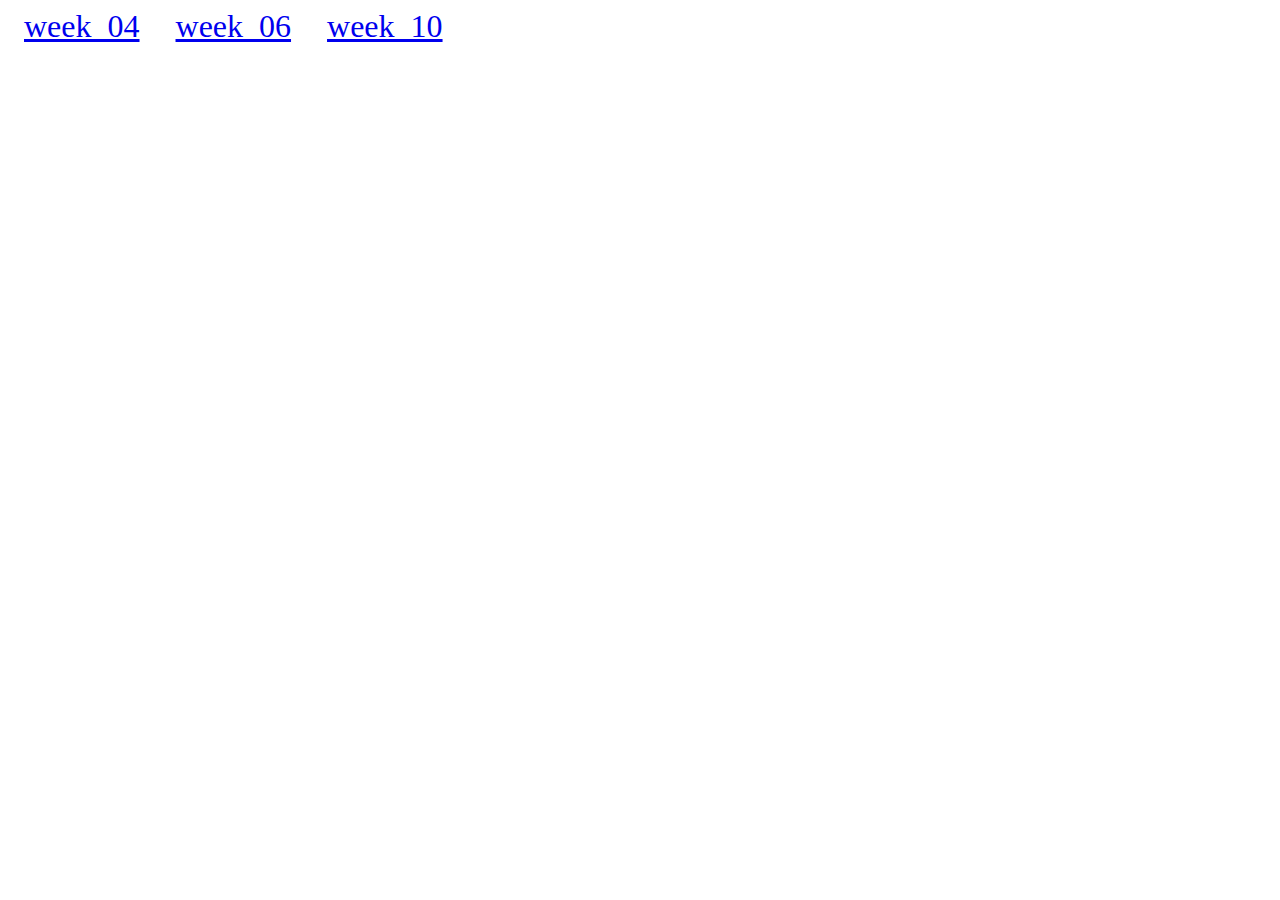
<file: index.html>
<!DOCTYPE html>
<html lang="en">
<head>
    <meta charset="UTF-8">
    <meta name="viewport" content="width=device-width, initial-scale=1.0">
    <meta http-equiv="X-UA-Compatible" content="ie=edge">
    <title>Document</title>
</head>
<body>

    <a style="font-size: 2em; margin: 0 0.5em;" href="./week_04/">week_04</a>
    <a style="font-size: 2em; margin: 0 0.5em;" href="./week_06/">week_06</a>
    <a style="font-size: 2em; margin: 0 0.5em;" href="./week_06/">week_10</a>

</body>

</html>
</file>
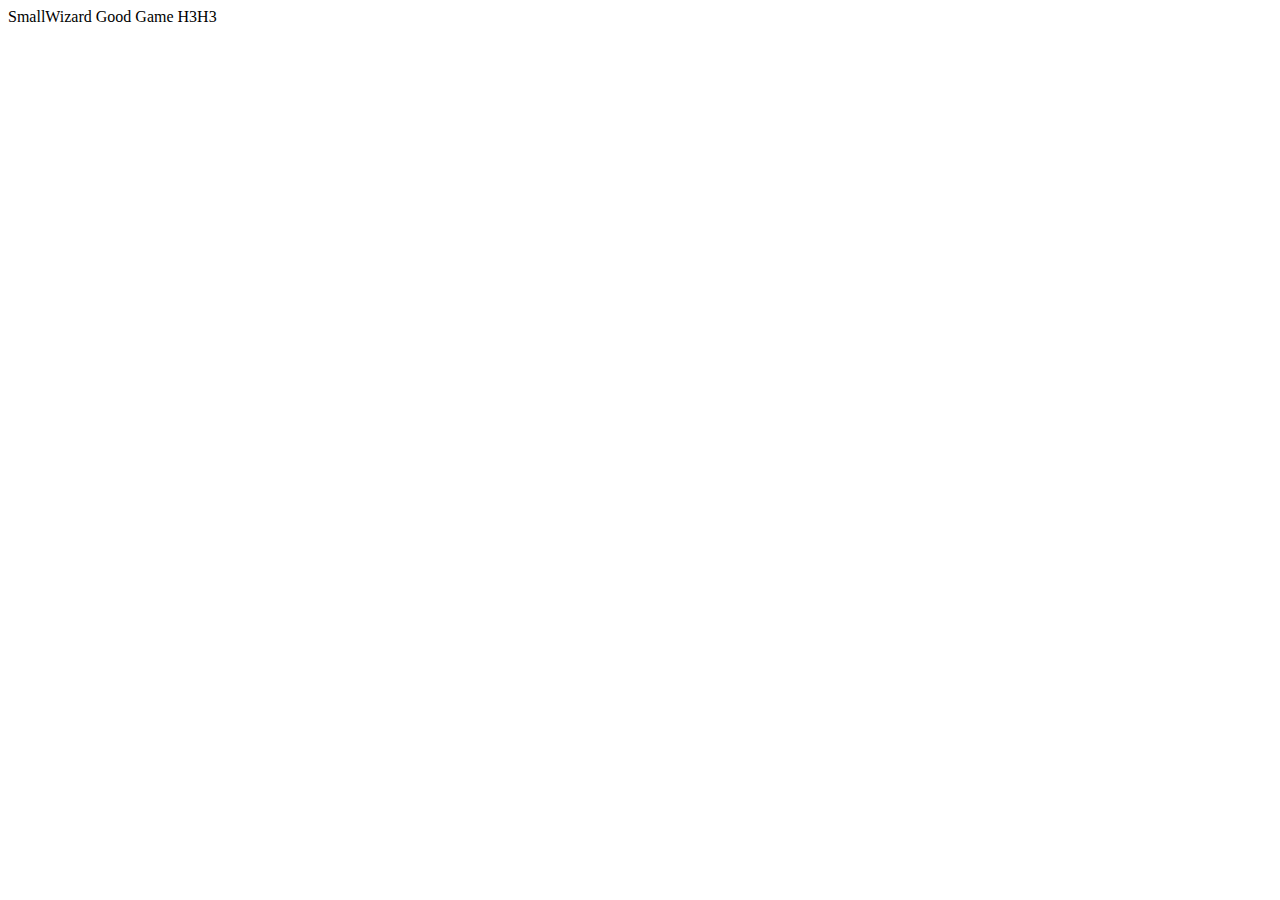
<file: week_04/index.html>
<!DOCTYPE html>
<html lang="en">
<head>
    <meta charset="UTF-8">
    <meta name="viewport" content="width=device-width, initial-scale=1.0">
    <meta http-equiv="X-UA-Compatible" content="ie=edge">
    <title>Document</title>
</head>
<body>
   SmallWizard
   Good Game
   H3H3
</body>
</html>
</file>
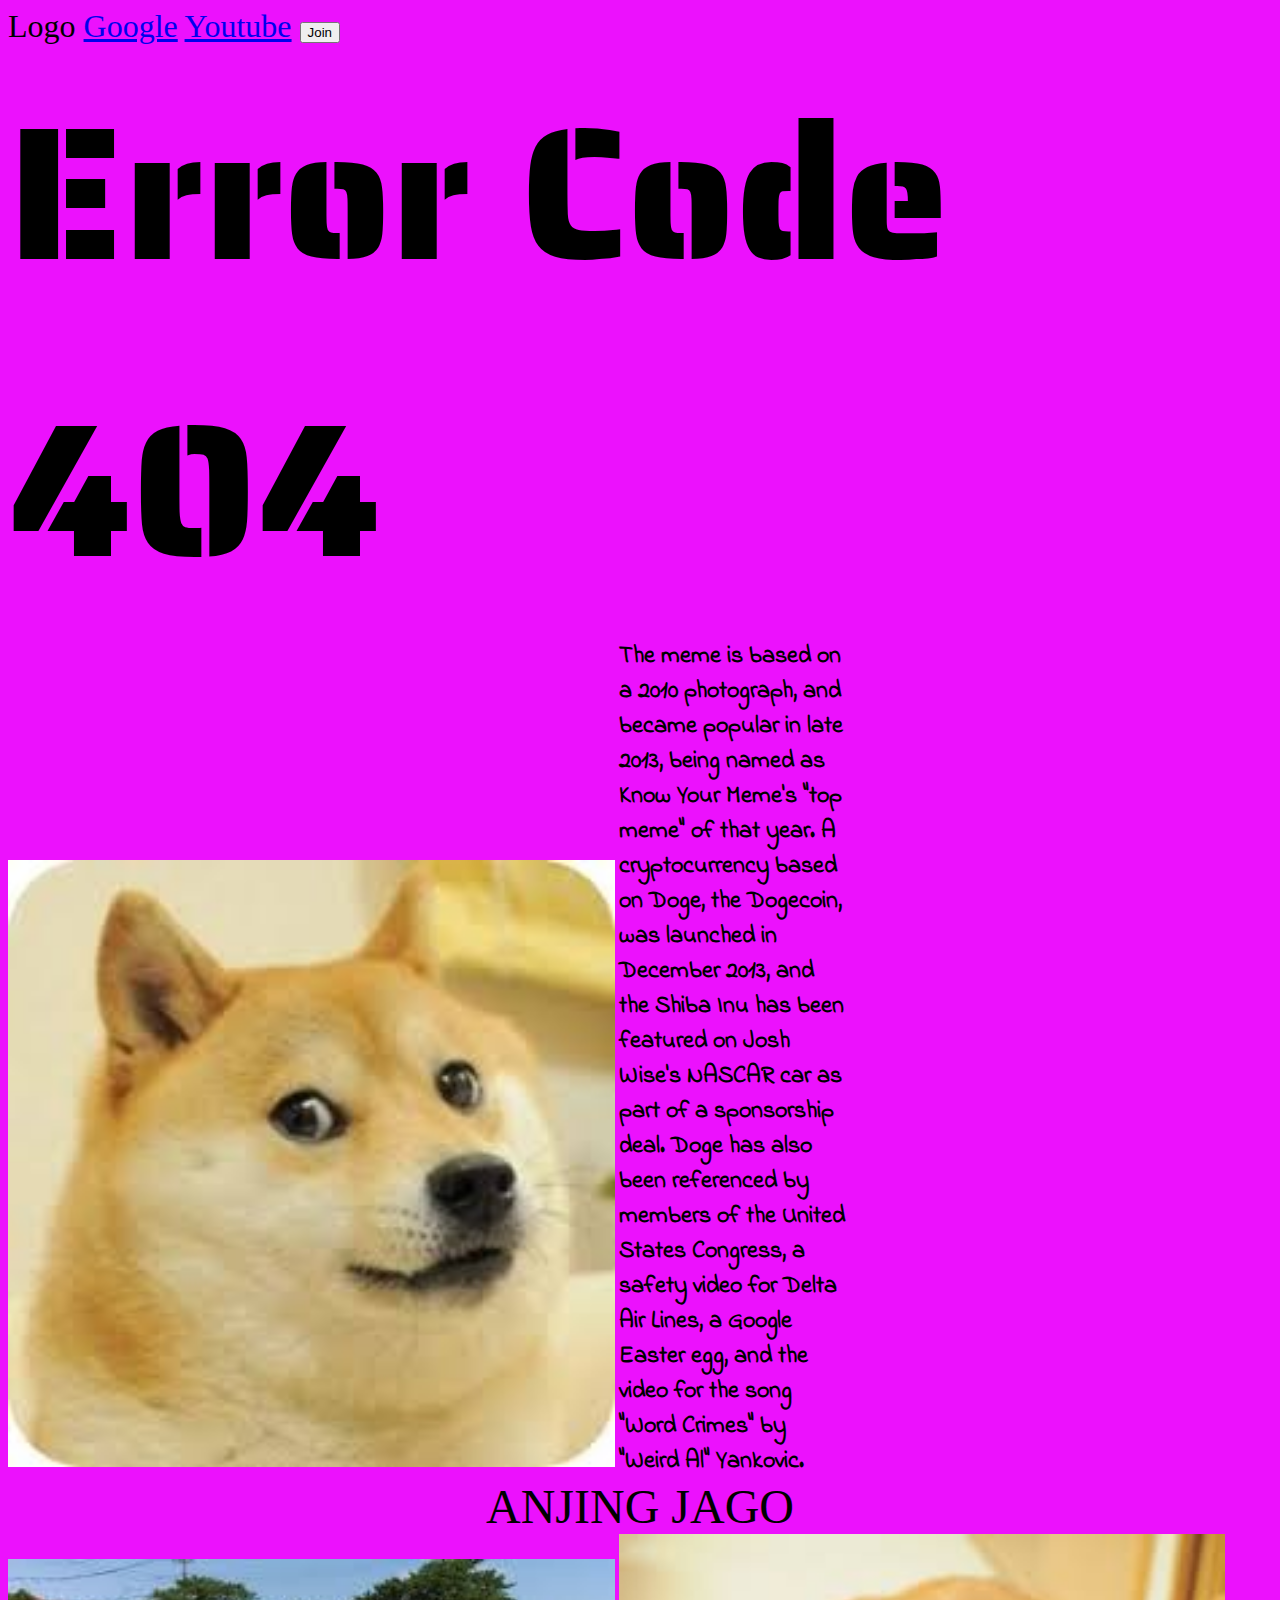
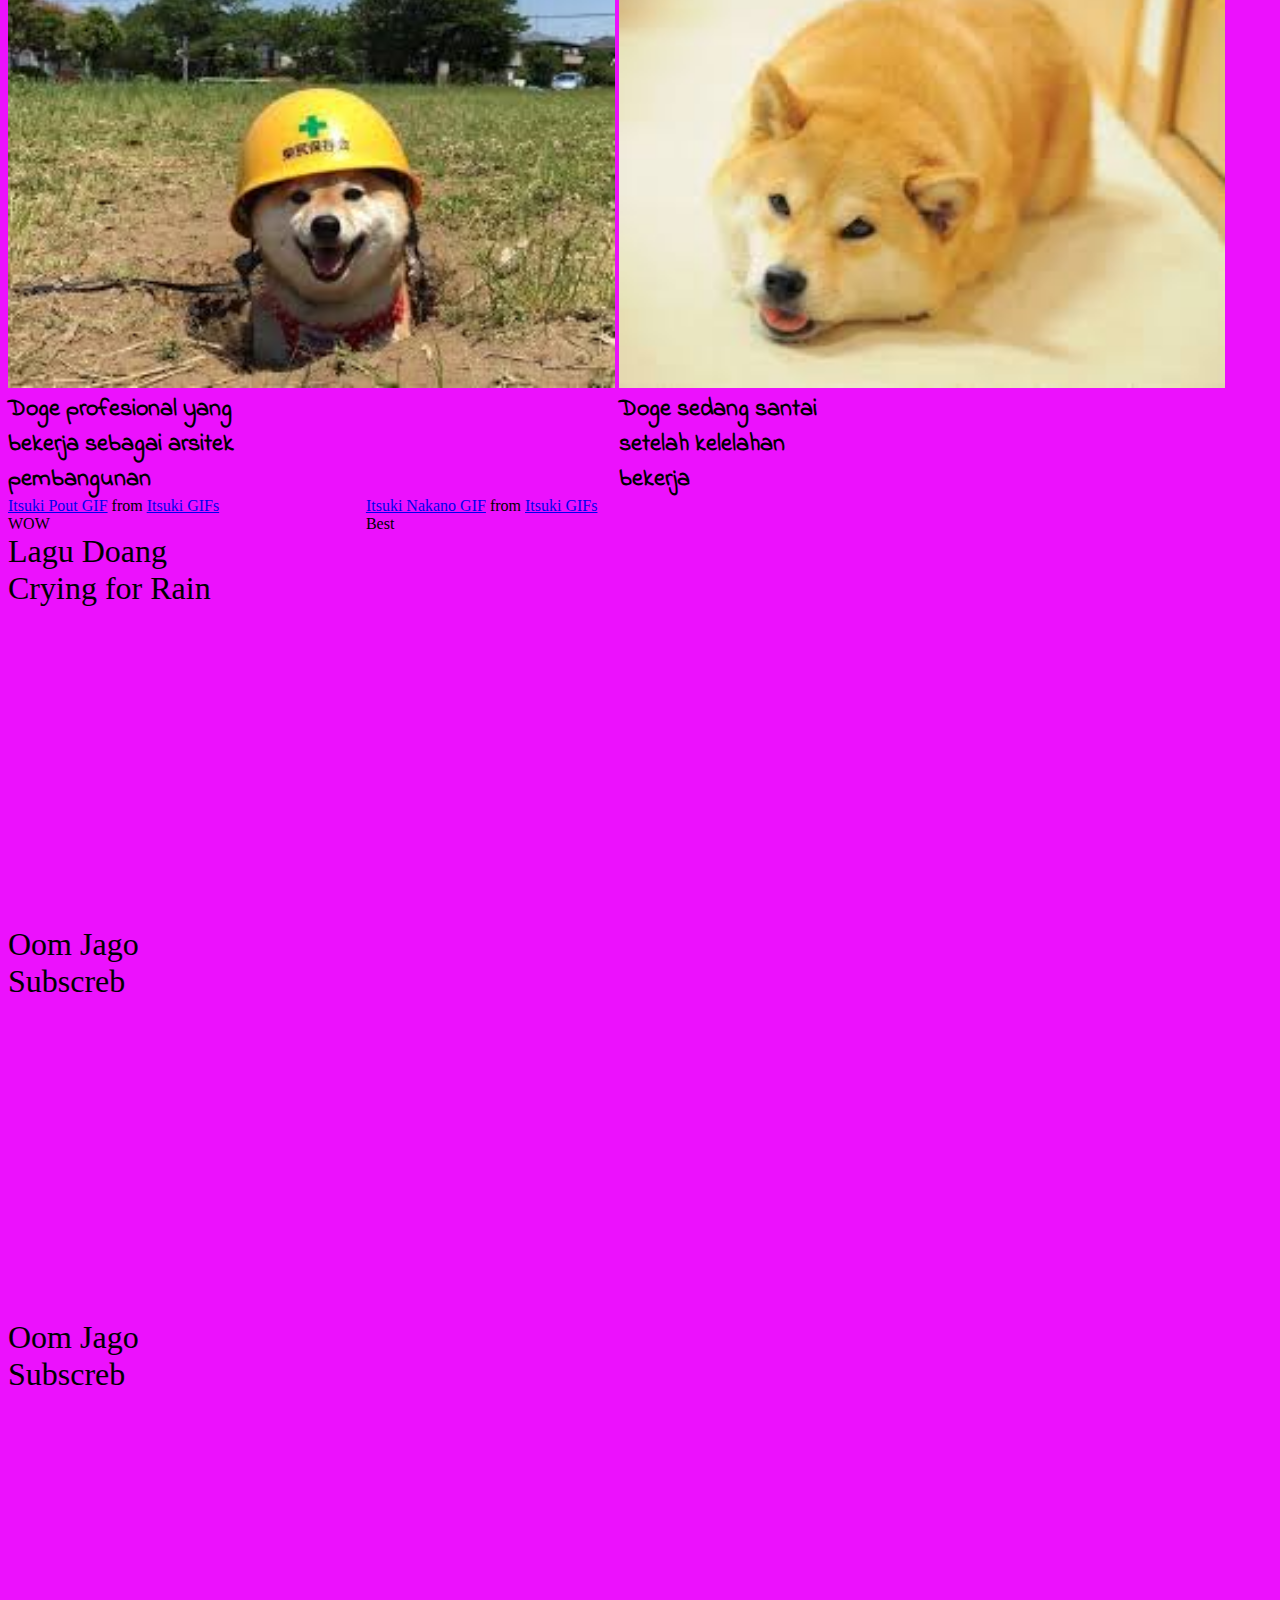
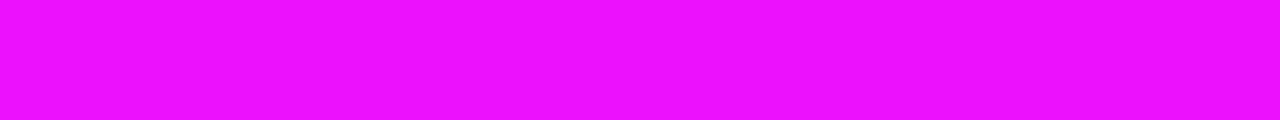
<file: week_06/index.html>
<!DOCTYPE html>
<html lang="en">

<head>
    <meta charset="UTF-8">
    <meta name="viewport" content="width=device-width, initial-scale=1.0">
    <meta http-equiv="X-UA-Compatible" content="ie=edge">

    <link href="https://fonts.googleapis.com/css?family=Saira+Stencil+One&display=swap" rel="stylesheet">
    <link href="https://fonts.googleapis.com/css?family=Indie+Flower&display=swap" rel="stylesheet">

<body background="./img/poux8.gif"> </body>
<link rel="stylesheet" href="style.css">

<title>ANJENG ASU</title>
</head>

<body>
    <link rel="stylesheet" href="./../week_04/">
    
    <div style="font-size: 2em" class="header">
        Logo
        <a href="www.google.com">Google</a>
        <a href="www.youtube.com">Youtube</a>
        <button>Join</button>
    </div>
    <div class="main-profile">
        <div style="font-size: 5cm;font-family: 'Saira Stencil One', cursive;">
            Error Code 404
        </div>
        <div class="gallery">
            <img src="Anjing 2.jpg">
        </div>
        <div class="gallery">
            <div>
                The meme is based on a 2010 photograph, and became popular in late 2013, being named as Know Your Meme's
                "top meme" of that year. A cryptocurrency based on Doge, the Dogecoin, was launched in December 2013,
                and
                the Shiba Inu has been featured on Josh Wise's NASCAR car as part of a sponsorship deal. Doge has also
                been
                referenced by members of the United States Congress, a safety video for Delta Air Lines, a Google Easter
                egg, and the video for the song "Word Crimes" by "Weird Al" Yankovic.
            </div>
        </div>

        <div style="font-size: 3em; text-align: center">
            ANJING JAGO
        </div>

        <div>
            <div class="gallery">
                <img src="./img/Anjing.jpg" alt="Anjing Bekerja" />
                <div>
                    Doge profesional yang bekerja sebagai arsitek pembangunan
                </div>
            </div>
            <div class="gallery">
                <img src="./img/Anjing 3.jpg" alt="Santui Dong">
                <div>
                    Doge sedang santai setelah kelelahan bekerja
                </div>
            </div>
        </div>

        <div>
            <div style="width: 28%; display: inline-block">
                <div class="tenor-gif-embed" data-postid="13578493" data-share-method="host" data-width="100%"
                    data-aspect-ratio="1.7785714285714287"><a
                        href="https://tenor.com/view/itsuki-pout-itsuki-nakano-gotoubun-no-hanayome-quintessential-quintuplets-gif-13578493">Itsuki
                        Pout GIF</a> from <a href="https://tenor.com/search/itsuki-gifs">Itsuki GIFs</a></div>
                <script type="text/javascript" async src="https://tenor.com/embed.js"></script>
                <div class="gallery">
                    WOW
                </div>
            </div>
            <div style="width: 28%; display: inline-block">
                <div class="tenor-gif-embed" data-postid="13320234" data-share-method="host" data-width="100%"
                    data-aspect-ratio="1.0591715976331362"><a
                        href="https://tenor.com/view/itsuki-nakano-annoyed-gif-13320234">Itsuki Nakano GIF</a> from <a
                        href="https://tenor.com/search/itsuki-gifs">Itsuki GIFs</a></div>
                <script type="text/javascript" async src="https://tenor.com/embed.js"></script>
                <div class="gallery">
                    Best
                </div>
            </div>
        </div>



        <div>
            <div style="font-size: 2em">Lagu Doang</div>
            <div style="font-size: 2em">Crying for Rain</div>
        </div>
    </div>
    <iframe width="560" height="315" src="https://www.youtube.com/embed/0YF8vecQWYs" frameborder="0"
        allow="accelerometer; autoplay; encrypted-media; gyroscope; picture-in-picture" allowfullscreen></iframe>

    <div>
        <div style="font-size: 2em">Oom Jago</div>
        <div style="font-size: 2em">Subscreb</div>
    </div>
    <iframe width="560" height="315" src="https://www.youtube.com/embed/AVnjK6kPjhM" frameborder="0"
        allow="accelerometer; autoplay; encrypted-media; gyroscope; picture-in-picture" allowfullscreen></iframe>

    <div>
        <div style="font-size: 2em">Oom Jago</div>
        <div style="font-size: 2em">Subscreb</div>
    </div>
    <iframe width="560" height="315" src="https://www.youtube.com/embed/JYekURrDqNY" frameborder="0"
        allow="accelerometer; autoplay; encrypted-media; gyroscope; picture-in-picture" allowfullscreen></iframe>
</body>

</html>
</file>
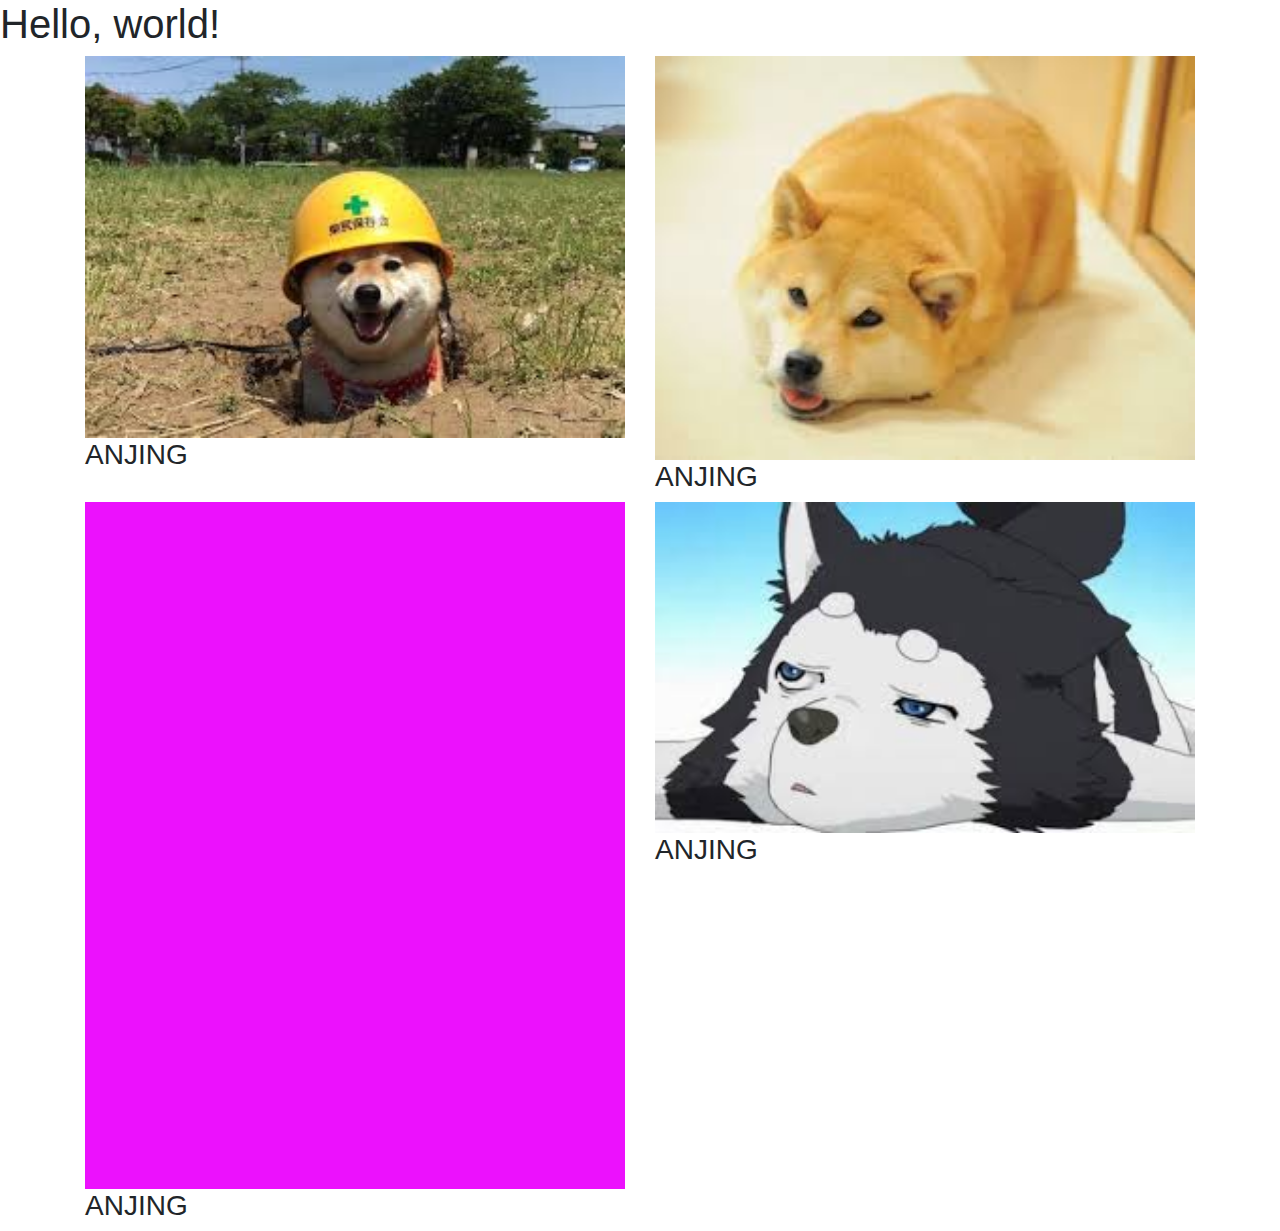
<file: week_10/index.html>
<!doctype html>
<html lang="en">
  <head>
    <!-- Required meta tags -->
    <meta charset="utf-8">
    <meta name="viewport" content="width=device-width, initial-scale=1, shrink-to-fit=no">

    <!-- Bootstrap CSS -->
    <link rel="stylesheet" href="https://stackpath.bootstrapcdn.com/bootstrap/4.3.1/css/bootstrap.min.css" integrity="sha384-ggOyR0iXCbMQv3Xipma34MD+dH/1fQ784/j6cY/iJTQUOhcWr7x9JvoRxT2MZw1T" crossorigin="anonymous">

    <title>Hello, world!</title>
  </head>
  <body>
    <h1>Hello, world!</h1>

    <div class="container">
        <div class="row">
            <div class="col-md-6">
                <img src="./img/Anjing.jpg" alt="" class="w-100">
                <h3>ANJING</h3>
            </div>
            
            <div class="col-md-6">
                    <img src="./img/Anjing 3.jpg" alt="" class="w-100">
                    <h3>ANJING</h3>
                </div>

                <div class="col-md-6">
                        <img src="./img/poux8.gif" alt="" class="w-100">
                        <h3>ANJING</h3>
                    </div>

                    <div class="col-md-6">
                            <img src="./img/download.jpg" alt="" class="w-100">
                            <h3>ANJING</h3>
                        </div>
        </div>


    </div>

    <!-- Optional JavaScript -->
    <!-- jQuery first, then Popper.js, then Bootstrap JS -->
    <script src="https://code.jquery.com/jquery-3.3.1.slim.min.js" integrity="sha384-q8i/X+965DzO0rT7abK41JStQIAqVgRVzpbzo5smXKp4YfRvH+8abtTE1Pi6jizo" crossorigin="anonymous"></script>
    <script src="https://cdnjs.cloudflare.com/ajax/libs/popper.js/1.14.7/umd/popper.min.js" integrity="sha384-UO2eT0CpHqdSJQ6hJty5KVphtPhzWj9WO1clHTMGa3JDZwrnQq4sF86dIHNDz0W1" crossorigin="anonymous"></script>
    <script src="https://stackpath.bootstrapcdn.com/bootstrap/4.3.1/js/bootstrap.min.js" integrity="sha384-JjSmVgyd0p3pXB1rRibZUAYoIIy6OrQ6VrjIEaFf/nJGzIxFDsf4x0xIM+B07jRM" crossorigin="anonymous"></script>
  </body>
</html>
</file>
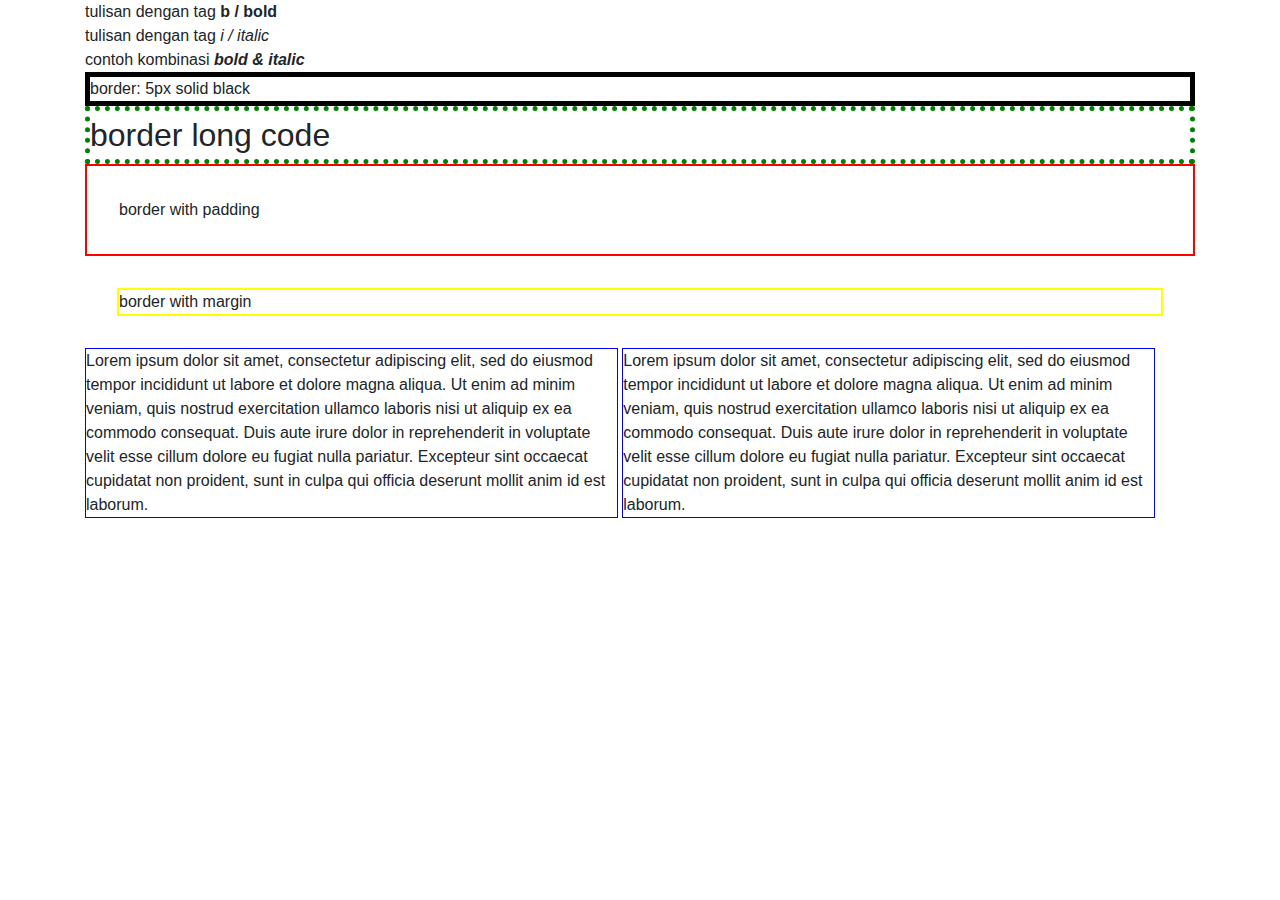
<file: week_13/index.html>
<!DOCTYPE html>
<html lang="en">

<head>
    <meta charset="UTF-8">
    <meta name="viewport" content="width=device-width, initial-scale=1.0">
    <meta http-equiv="X-UA-Compatible" content="ie=edge">
    <title>week 13</title>
    <link rel="stylesheet" href="https://stackpath.bootstrapcdn.com/bootstrap/4.3.1/css/bootstrap.min.css"
        integrity="sha384-ggOyR0iXCbMQv3Xipma34MD+dH/1fQ784/j6cY/iJTQUOhcWr7x9JvoRxT2MZw1T" crossorigin="anonymous">

    <!-- external link link CSS     -->


    <!-- dibawah ini adalah contoh internal CSS  -->

    <!-- warna bisa text, rgb dan hexa (yg pakai #) -->
    <style>
        h1 {
            color: #4169e1;
        }
    </style>

</head>

<body style="background-color: #ffffff">
    <div class="container">
        tulisan dengan tag <b> b / bold </b>
        <br>
        <!-- br adalah break line, buat baris baru  -->
        tulisan dengan tag <i> i / italic </i>
        <br>
        contoh kombinasi <B><i> bold & italic</i></B>
        <br>
        <div style="border: 5px solid black">
            border: 5px solid black
        </div>
        <div style="border-color: green;
            border-style: dotted;
            border-width: 5px;
            font-size: 2em;">
            border long code
        </div>

        <div style="border: 2px solid red;padding: 2em;">
            border with padding
        </div>

        <div style="border: 2px solid yellow;margin: 2em;">
            border with margin
        </div>
        <div style="
            width: 48%;
            display: inline-block;
            border: 1px solid blue;
            padding: 1 em;">
            Lorem ipsum dolor sit amet, consectetur adipiscing elit, sed do eiusmod tempor incididunt ut labore et
            dolore magna aliqua. Ut enim ad minim veniam, quis nostrud exercitation ullamco laboris nisi ut aliquip ex
            ea commodo consequat. Duis aute irure dolor in reprehenderit in voluptate velit esse cillum dolore eu fugiat
            nulla pariatur. Excepteur sint occaecat cupidatat non proident, sunt in culpa qui officia deserunt mollit
            anim id est laborum.
        </div>

        <div style="
            width: 48%;
            display: inline-block;
            border: 1px solid blue;
            padding: 1 em;">
            Lorem ipsum dolor sit amet, consectetur adipiscing elit, sed do eiusmod tempor incididunt ut labore et
            dolore magna aliqua. Ut enim ad minim veniam, quis nostrud exercitation ullamco laboris nisi ut aliquip ex
            ea commodo consequat. Duis aute irure dolor in reprehenderit in voluptate velit esse cillum dolore eu fugiat
            nulla pariatur. Excepteur sint occaecat cupidatat non proident, sunt in culpa qui officia deserunt mollit
            anim id est laborum.
        </div>

    </div>


</body>

</html>
</file>
<file: week_06/style.css>
.gallery{
    width: 48%;
    display: inline-block
}

.gallery > img {
    width: 100%;
}

.gallery > div {
    width: 38%;
    display: inline-block;
    font-size: 1.5em;
    font-family: 'Indie Flower', 'cursive';
    font-weight: bolder
}
</file>
